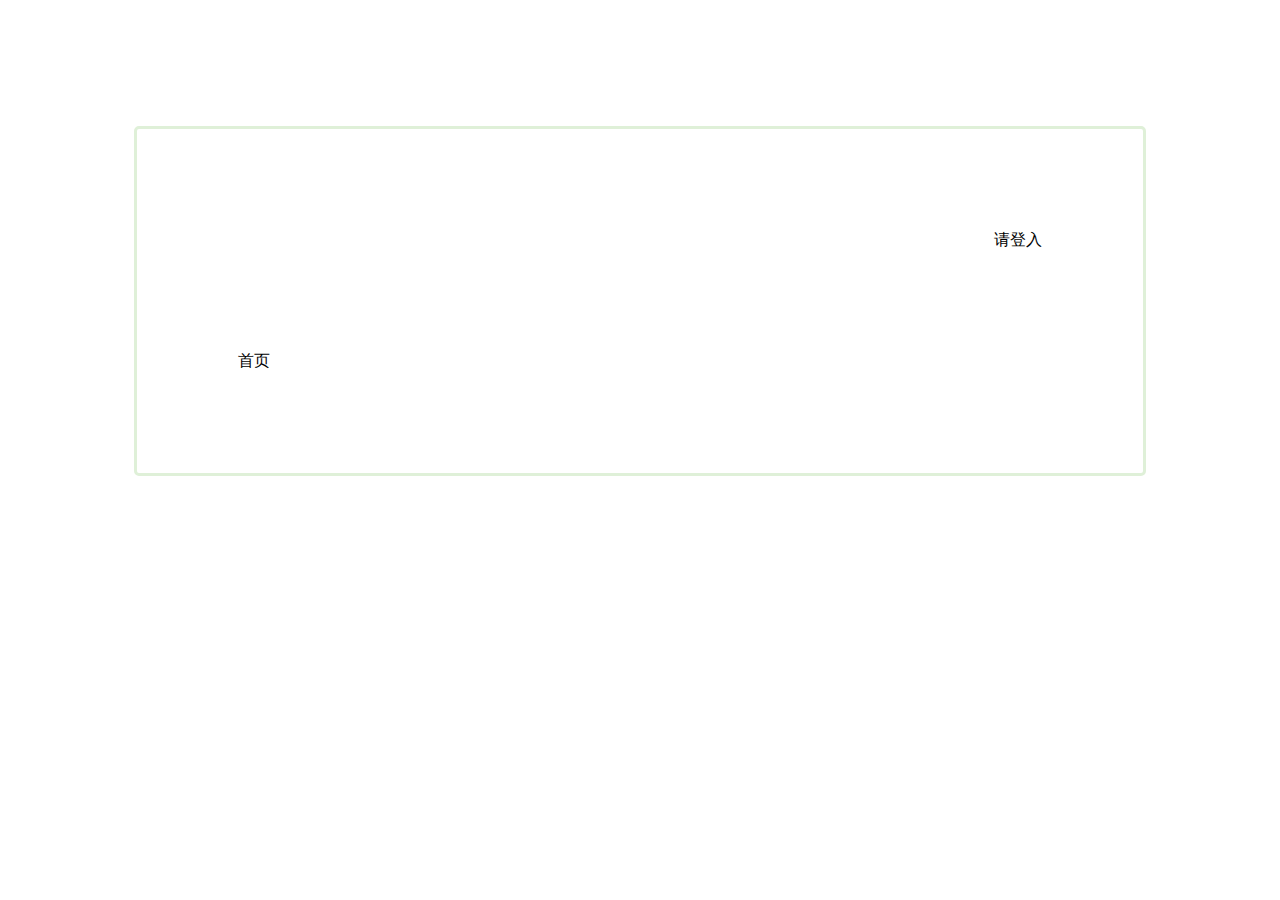
<file: src/main/resources/templates/index.html>
<!DOCTYPE html>
<!--suppress HtmlRequiredLangAttribute, XmlUnusedNamespaceDeclaration, JSUnusedGlobalSymbols, HtmlFormInputWithoutLabel, JSUnresolvedVariable -->
<html xmlns:th="http://www.thymeleaf.org" xmlns:v-on="http://www.w3.org/1999/xhtml">
<html>
<head>
    <title>商品列表</title>
</head>
<template th:replace="|/common|::header"></template>
<template th:replace="|/view/merchandiseList|::merchandiseList"></template>
<template th:replace="|/view/merchandiseDetail|::merchandiseDetail"></template>
<template th:replace="|/view/OrderDetail|::orderDetail"></template>
<template th:replace="|/view/payResult|::payResult"></template>
<template th:replace="|/view/login|::login"></template>
<template th:replace="|/view/register|::register"></template>
<template th:replace="|/router|::router"></template>
<body>
<div id="indexPage">
    <div class="container">
        <div class="mainContent" style="margin: 10%;border: 3px solid #dff0d8; border-radius: 5px">
            <div class="row" th:if="${session.user eq null}" style="text-align: right;margin: 10%;">
                <router-link :to="{name:'login'}">请登入</router-link>
            </div>
            <div class="row" th:if="${session.user ne null}" style="text-align: right;margin: 10%;">
                <div th:text="${session.user.username}">
                </div>
            </div>
            <div class="row" style="margin: 10%">
                <router-link :to="{name:'merchandiseList'}">首页</router-link>
            </div>
            <router-view/>
        </div>
    </div>
</div>

</body>
<script type="text/javascript">

     new Vue({
        el: '#indexPage',
         router
    })
</script>
</html>
</file>
